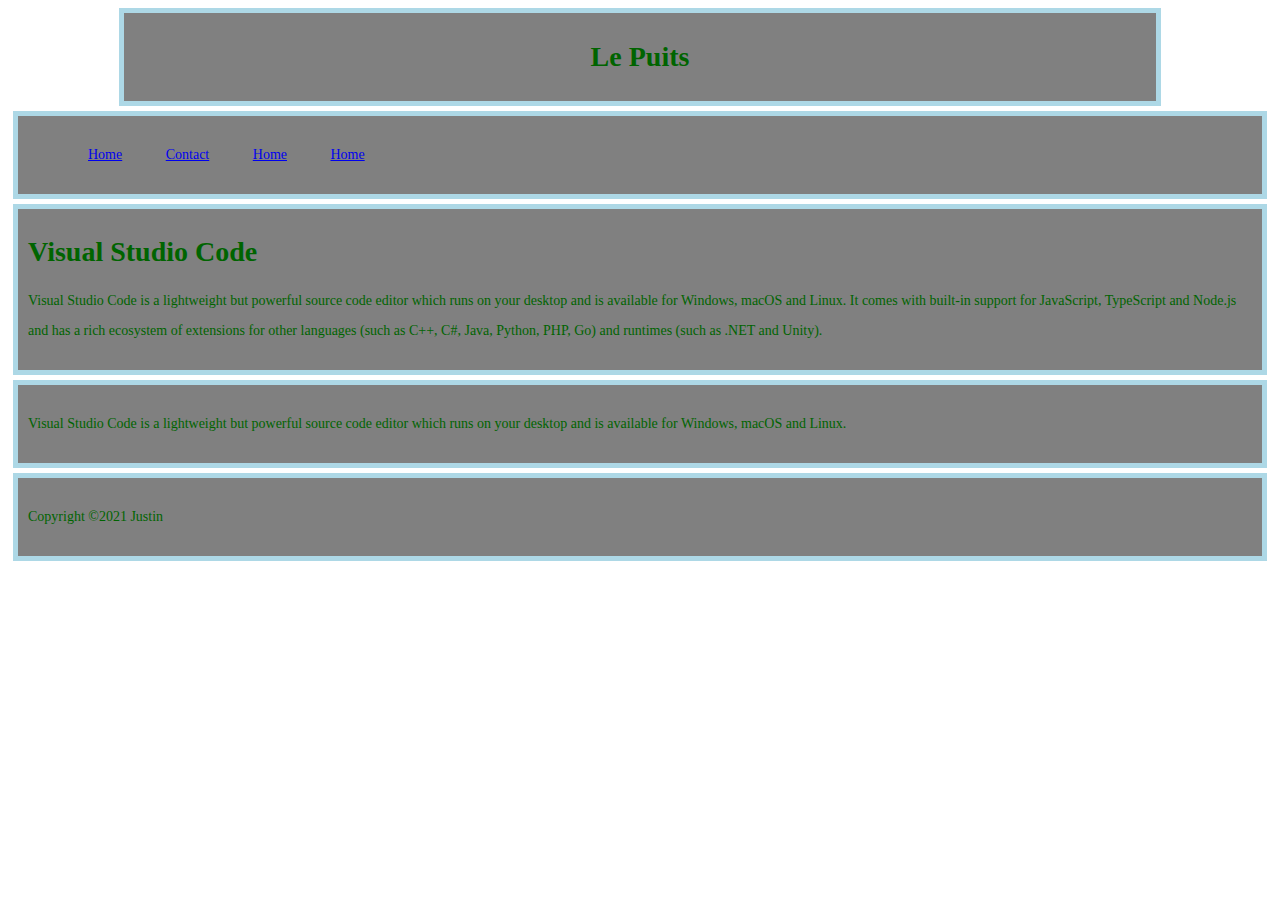
<file: index.html>
<!DOCTYPE html>
<html lang="en">

<head>
    <meta charset="UTF-8">
    <meta http-equiv="X-UA-Compatible" content="IE=edge">
    <meta name="viewport" content="width=device-width, initial-scale=1.0">
    <title>Opdracht Les Puits</title>
    <link rel="stylesheet" type="text/css" href="css/styles.css">
</head>


<body>
    <header class="soft-border page-title">
        <h1>Le Puits</h1>
    </header>

    <nav class="soft-border menu">
        <ul>
            <li><a href="index.html">Home</a></li>
            <li><a href="contact.html">Contact</a></li>
            <li><a href="#">Home</a></li>
            <li><a href="#">Home</a></li>
        </ul>
    </nav>

    <main class="soft-border">
        <h1>Visual Studio Code</h1>
        <p>
            Visual Studio Code is a lightweight but powerful source code editor which runs on your desktop and
            is
            available for Windows, macOS and Linux. It comes with built-in support for JavaScript, TypeScript
            and
            Node.js and has a rich ecosystem of extensions for other languages (such as C++, C#, Java, Python,
            PHP,
            Go) and runtimes (such as .NET and Unity).
        </p>


    </main>
    <aside class="soft-border">
        <p>
            Visual Studio Code is a lightweight but powerful source code editor which runs on your desktop and is
            available for Windows, macOS and Linux.
        </p>
    </aside>

    <footer class="soft-border">
        <p>Copyright &copy;2021 Justin</p>
    </footer>
</body>

</html>
</file>
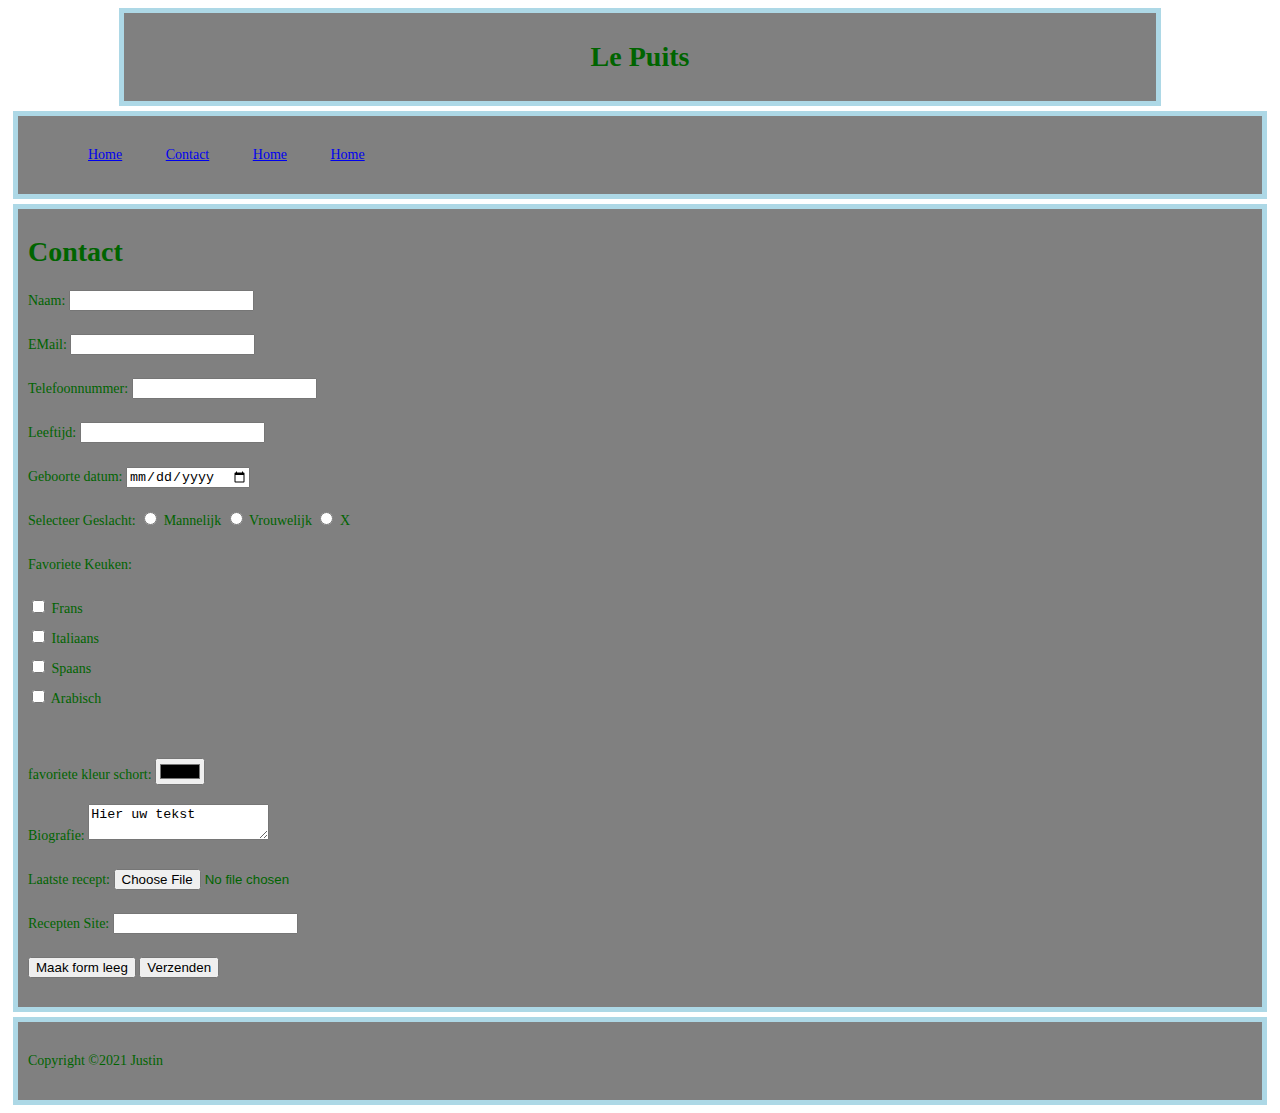
<file: contact.html>
<!DOCTYPE html>
<html lang="en">

<head>
    <meta charset="UTF-8">
    <meta http-equiv="X-UA-Compatible" content="IE=edge">
    <meta name="viewport" content="width=device-width, initial-scale=1.0">
    <title>Opdracht Opdracht Les Puits</title>
    <link rel="stylesheet" type="text/css" href="css/styles.css">
</head>


<body>
    <header class="soft-border page-title">
        <h1>Le Puits</h1>
    </header>

    <nav class="soft-border menu">
        <ul>
            <li><a href="index.html">Home</a></li>
            <li><a href="contact.html">Contact</a></li>
            <li><a href="#">Home</a></li>
            <li><a href="#">Home</a></li>
        </ul>
    </nav>

    <main class="soft-border">
        <h1>Contact</h1>



        <form name="contact" method="POST" data-netlify="true">
            <p>
                <label>Naam: <input type="text" name="naam" /></label>
            </p>
            <p>
                <label>EMail: <input type="email" name="email" /></label>
            </p>
            <p>
                <label>Telefoonnummer: <input type="tel" name="telnummer" /></label>
            </p>
            <p>
                <label>Leeftijd: <input type="number" name="leeftijd" /></label>
            </p>
            <p>
                <label>Geboorte datum: <input type="date" name="gdatum" /></label>
            </p>
            <p>
                Selecteer Geslacht:
                <input type="radio" id="man" name="geslacht" value="Man">
                <label for="man">Mannelijk</label>
                <input type="radio" id="vrouw" name="geslacht" value="Vrouw">
                <label for="man">Vrouwelijk</label>
                <input type="radio" id="x" name="geslacht" value="X">
                <label for="man">X</label>
            </p>
            <p>Favoriete Keuken:</p>
            <input type="checkbox" id="cuisine1" name="cuisine1" value="Frans">
            <label for="vehicle1"> Frans</label><br>
            <input type="checkbox" id="cuisine2" name="cuisine2" value="Italiaans">
            <label for="vehicle2"> Italiaans</label><br>
            <input type="checkbox" id="cuisine3" name="cuisine3" value="Spaans">
            <label for="vehicle3"> Spaans</label><br>
            <input type="checkbox" id="cuisine4" name="cuisine4" value="Arabisch">
            <label for="vehicle3"> Arabisch</label><br><br>
            <p>
                <label>favoriete kleur schort: <input type="color" name="favcolor" /></label>
            </p>

            <p>
                <label>Biografie: <textarea name="boodschap">Hier uw tekst</textarea></label>
            </p>
            <p>
                <label>Laatste recept: <input type="file" name="recept" /></label>
            </p>
            <p>
                <label>Recepten Site: <input type="url" name="r_site" /></label>
            </p>
            <p>
                <button type="reset">Maak form leeg</button>
                <button type="submit">Verzenden</button>
            </p>
        </form>



    </main>


    <footer class="soft-border">
        <p>Copyright &copy;2021 Justin</p>
    </footer>
</body>

</html>
</file>
<file: css/styles.css>
body {
    font-size: 20px;
    line-height: 20px;
}

.soft-border{
    border: 5px solid lightblue;
    margin: 5px;
    padding: 10px;
}

.page-title {
    width: 80%;
    margin: 0 auto;
    text-align: center;
}

.menu li {
    display: inline;
    margin: 20px;
}

@media (min-width: 1024px) {

body {
    font-size: 14px;
    line-height: 30px;
}

    .soft-border{
        background-color: grey;
        color: darkgreen;
        
    }


}
</file>
